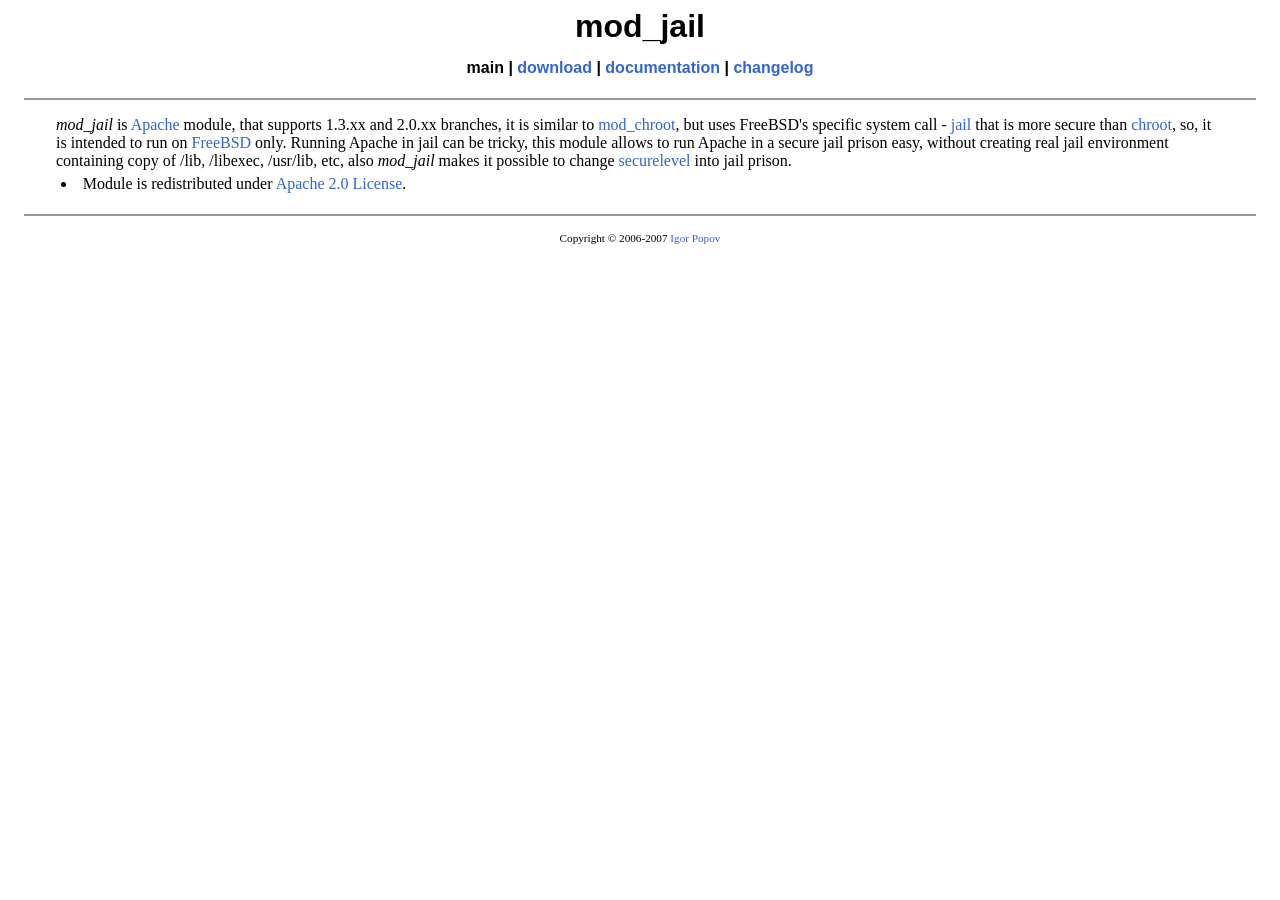
<file: trunk/doc/index.html>
<?xml version="1.0" encoding="UTF-8"?>
<!DOCTYPE html PUBLIC "-//W3C//DTD XHTML 1.0 Strict//EN" "http://www.w3.org/TR/xhtml1/DTD/xhtml1-strict.dtd">
<!--$Id$-->
<html xmlns="http://www.w3.org/1999/xhtml" xml:lang="en" lang="eng">

    <head>
	<link rel="stylesheet" type="text/css" href="my.css" title="webstyle" />
	<title>mod_jail</title>
    </head>

    <body>
	<h1 id="logo">mod_jail</h1>
	<div class="navigation">
	    main
	    | <a href="download.html">download</a>
	    | <a href="documentation.html">documentation</a>
	    | <a href="changelog.html">changelog</a>
	</div>

	<div class="line"></div>

	<div class="mainbody">

	    <em>mod_jail</em> is <a href="http://httpd.apache.org/">Apache</a> module,
	    that supports 1.3.xx and 2.0.xx branches,
	    it is similar to <a href="http://core.segfault.pl/~hobbit/mod_chroot/">mod_chroot</a>,
	    but uses FreeBSD's specific system call - <a href="http://www.freebsd.org/cgi/man.cgi?query=jail&sektion=2">jail</a>
	    that is more secure than <a href="http://www.freebsd.org/cgi/man.cgi?query=chroot&apropos=0&sektion=2&format=html">chroot</a>,
	    so, it is intended to run on <a href="http://www.freebsd.org/">FreeBSD</a> only.
	    
	    Running Apache in jail can be tricky, this module 
	    allows to run Apache in a secure jail prison easy,
	    without creating real jail environment containing copy of /lib, /libexec, /usr/lib, etc,
	    also <em>mod_jail</em> makes it possible to change
	    <a href="http://www.freebsd.org/cgi/man.cgi?query=init&sektion=8">securelevel</a> into jail prison.
		<li>
		     Module is redistributed under <a href="http://www.apache.org/licenses/LICENSE-2.0">Apache 2.0 License</a>.
		</li>
	    
	    </ul>
	</div>

	<div class="line"></div>

	<div class="copyright">Copyright &copy; 2006-2007
		<a href="mailto:igorpopov@newmail.ru">Igor Popov</a>
	</div>
    </body>
</html>
</file>
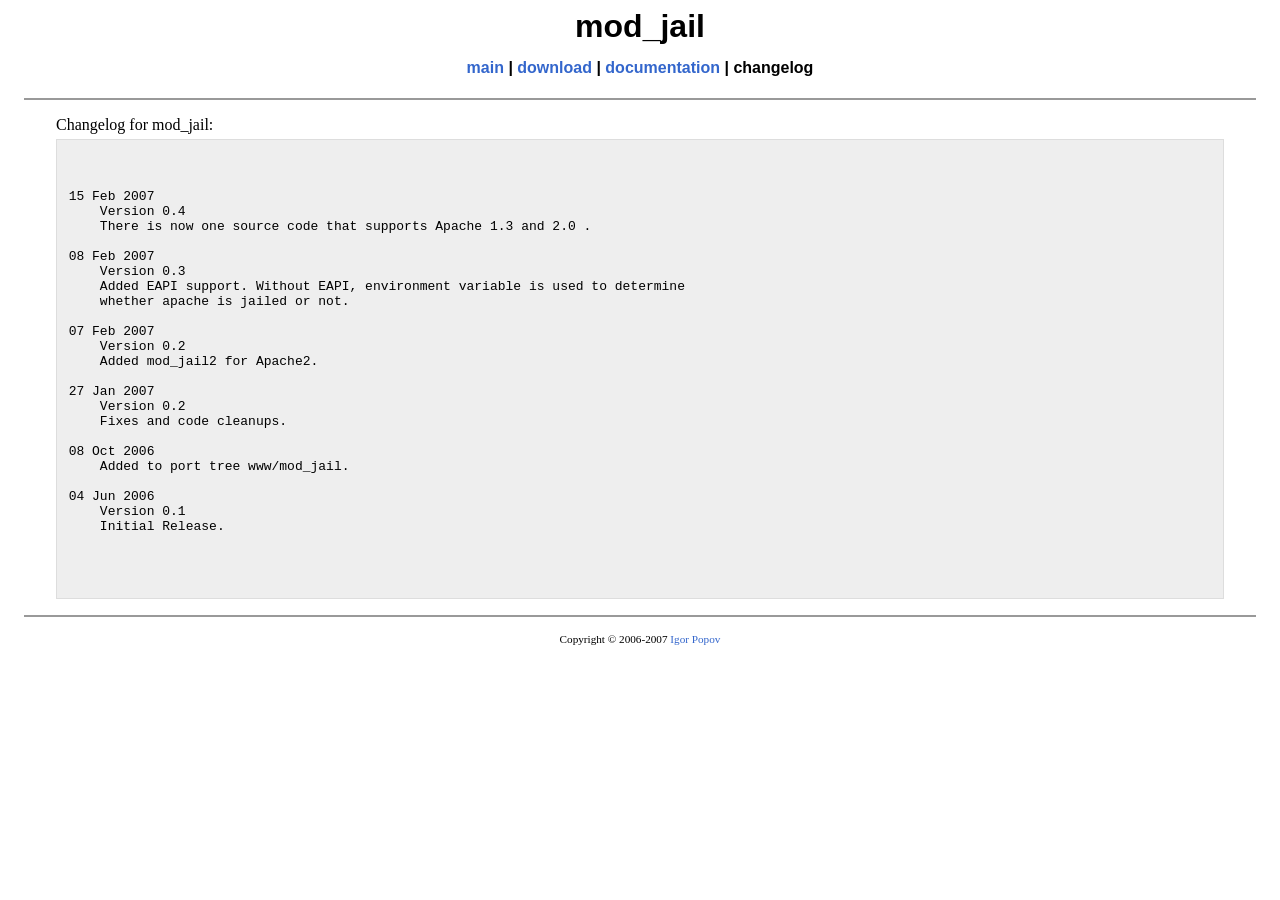
<file: trunk/doc/changelog.html>
<?xml version="1.0" encoding="UTF-8"?>
<!DOCTYPE html PUBLIC "-//W3C//DTD XHTML 1.0 Strict//EN" "http://www.w3.org/TR/xhtml1/DTD/xhtml1-strict.dtd">
<!--$Id$-->
<html xmlns="http://www.w3.org/1999/xhtml" xml:lang="en" lang="eng">

    <head>
	<link rel="stylesheet" type="text/css" href="my.css" title="webstyle" />
	<title>mod_jail</title>
    </head>

    <body>
	<h1 id='logo'>mod_jail</h1>
	<div class="navigation">
	      <a href="index.html">main</a>
	    | <a href="download.html">download</a>
	    | <a href="documentation.html">documentation</a>
	    | changelog
	</div>

	<div class="line"></div>

	<div class="mainbody">
		<p>Changelog for mod_jail:</p>
		<div class="sourcebox">
		<pre>
15 Feb 2007
    Version 0.4
    There is now one source code that supports Apache 1.3 and 2.0 .

08 Feb 2007
    Version 0.3
    Added EAPI support. Without EAPI, environment variable is used to determine
    whether apache is jailed or not.

07 Feb 2007
    Version 0.2
    Added mod_jail2 for Apache2.

27 Jan 2007
    Version 0.2
    Fixes and code cleanups.
		
08 Oct 2006
    Added to port tree www/mod_jail.
    
04 Jun 2006
    Version 0.1
    Initial Release.
			</pre>
		</div>
	</div>
	<div class="line"></div>

	<div class="copyright">Copyright &copy; 2006-2007
		<a href="mailto:igorpopov@newmail.ru">Igor Popov</a>
	</div>
    </body>
</html>
</file>
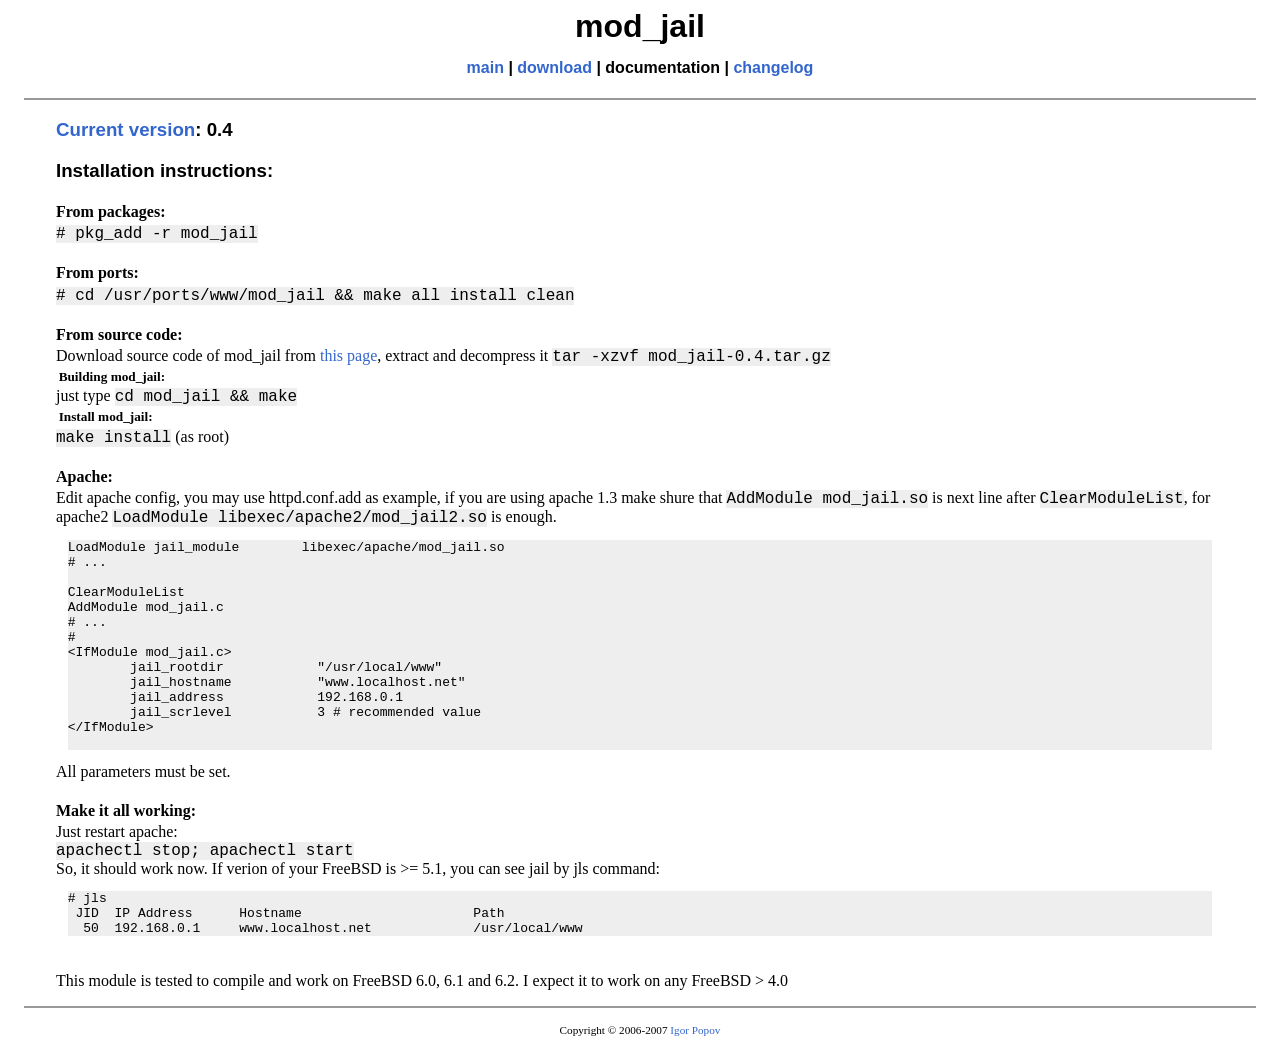
<file: trunk/doc/documentation.html>
<?xml version="1.0" encoding="UTF-8"?>
<!DOCTYPE html PUBLIC "-//W3C//DTD XHTML 1.0 Strict//EN" "http://www.w3.org/TR/xhtml1/DTD/xhtml1-strict.dtd">
<!--$Id$-->
<html xmlns="http://www.w3.org/1999/xhtml" xml:lang="en" lang="eng">
<head>
	<link rel="stylesheet" type="text/css" href="my.css" title="webstyle" />
	<title>mod_jail</title>
</head>
<body>
    <h1 id="logo">mod_jail</h1>
 
	<div class="navigation">
	      <a href="index.html">main</a>
	    | <a href="download.html">download</a>
	    | documentation
	    | <a href="changelog.html">changelog</a>
	</div>

	<div class="line"></div>

	<div class="mainbody">
 	<h3><a hRef='download.html'>Current version</a>: 0.4</h3>
	
	<h3>Installation instructions:</h3>
	<h4>From packages:</h4>
	    <code># pkg_add -r mod_jail</code>
	<h4>From ports:</h4>
	    <code># cd /usr/ports/www/mod_jail && make all install clean</code>
	<h4>From source code:</h4>
	    Download source code of mod_jail from <a hRef='download.html'>this page</a>,
	    extract and decompress it <code>tar -xzvf mod_jail-0.4.tar.gz</code>
	<h5>Building mod_jail:</h5>
    	    just type <code>cd mod_jail && make</code>
	<h5>Install mod_jail:</h5>
	    <code>make install</code> (as root)

	<h4>Apache:</h4>	    
	    Edit apache config, you may use httpd.conf.add as example,
	    if you are using apache 1.3 make shure that <code>AddModule mod_jail.so</code>
	    is next line after <code>ClearModuleList</code>,
	    for apache2 <code>LoadModule libexec/apache2/mod_jail2.so</code>
	    is enough.
	    <pre>
LoadModule jail_module        libexec/apache/mod_jail.so
# ...

ClearModuleList
AddModule mod_jail.c
# ...
#
&lt;IfModule mod_jail.c&gt;
        jail_rootdir            "/usr/local/www"
        jail_hostname           "www.localhost.net"
        jail_address            192.168.0.1
        jail_scrlevel           3 # recommended value
&lt;/IfModule&gt;
	    </pre>
	    All parameters must be set.
	<h4>Make it all working:</h4>
	    Just restart apache:
	    <br />
	    <code>apachectl stop; apachectl start</code>
	    <br />
	    So, it should work now.
	    If verion of your FreeBSD is >= 5.1, you can see jail by jls command:
<pre>
# jls
 JID  IP Address      Hostname                      Path
  50  192.168.0.1     www.localhost.net             /usr/local/www
</pre>		   
	    <br />
	    <p>
	    This module is tested to compile and work on FreeBSD 6.0, 6.1 and 6.2.
	    I expect it to work on any FreeBSD &gt; 4.0
	    </p>
	</div>
	<div class="line"></div>
	<div class="copyright">Copyright &copy; 2006-2007
		<a href="mailto:igorpopov@newmail.ru">Igor Popov</a>
	</div>
</body>
</html>
</file>
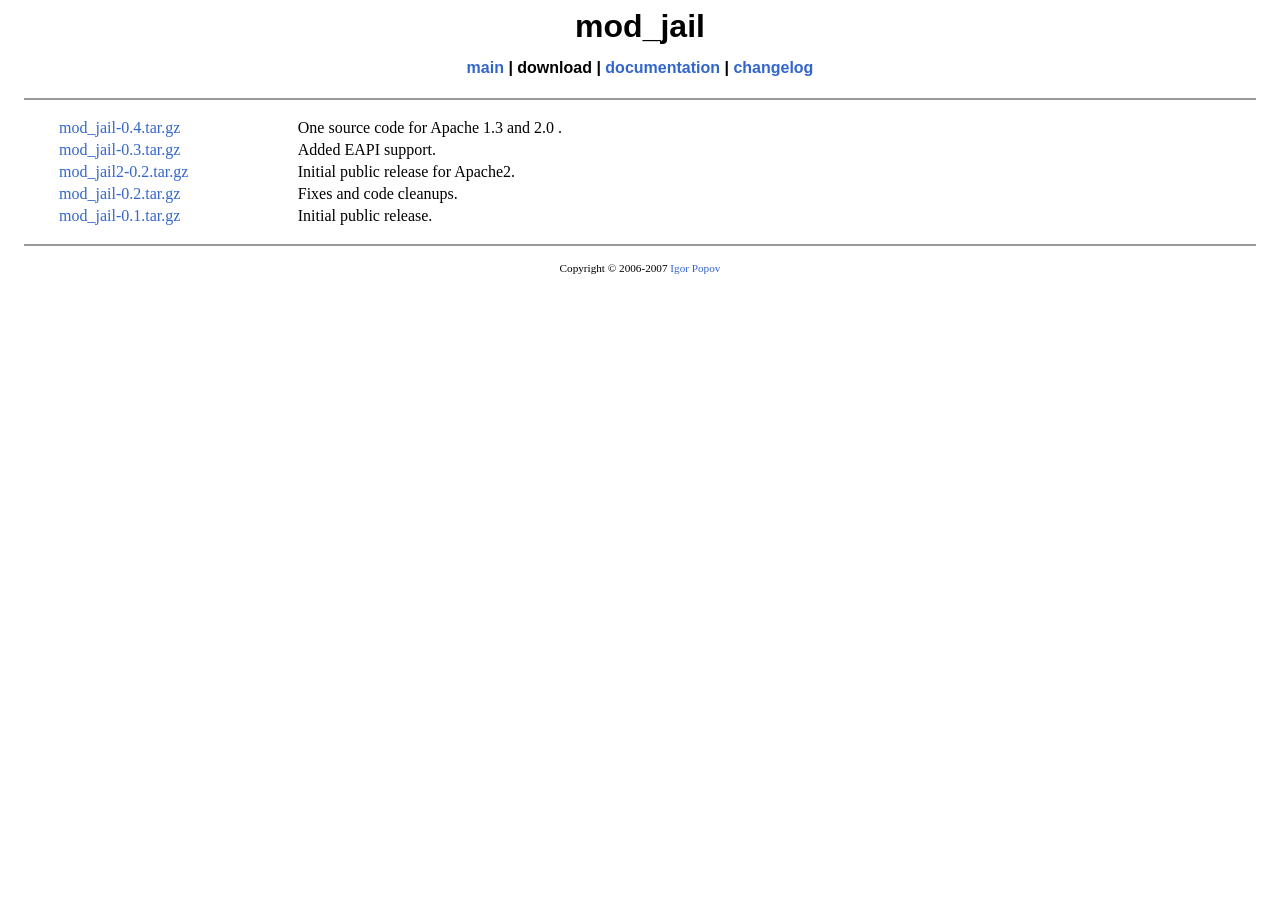
<file: trunk/doc/download.html>
<?xml version="1.0" encoding="UTF-8"?>
<!DOCTYPE html PUBLIC "-//W3C//DTD XHTML 1.0 Strict//EN" "http://www.w3.org/TR/xhtml1/DTD/xhtml1-strict.dtd">
<!--$Id$-->
<html xmlns="http://www.w3.org/1999/xhtml" xml:lang="en" lang="eng">

    <head>
	<link rel="stylesheet" type="text/css" href="my.css" title="webstyle" />
	<title>mod_jail download</title>
    </head>

    <body>
	<h1 id='logo'>mod_jail</h1>
	<div class="navigation">
	      <a href="index.html">main</a>
	    | download
	    | <a href="documentation.html">documentation</a>
	    | <a href="changelog.html">changelog</a>
	</div>

	<div class="line"></div>

	<div class="mainbody">
	<table>
		<tr>
		    <td class="filename"><a href="/mod_jail-0.4.tar.gz">mod_jail-0.4.tar.gz</a></td>
		    <td class="comment">One source code for Apache 1.3 and 2.0 .</td>
		</tr>
		<tr>
		    <td class="filename"><a href="/mod_jail-0.3.tar.gz">mod_jail-0.3.tar.gz</a></td>
		    <td class="comment">Added EAPI support.</td>
		</tr>
		<tr>
		    <td class="filename"><a href="/mod_jail2-0.2.tar.gz">mod_jail2-0.2.tar.gz</a></td>
		    <td class="comment">Initial public release for Apache2.</td>
		</tr>
		<tr>
		    <td class="filename"><a href="/mod_jail-0.2.tar.gz">mod_jail-0.2.tar.gz</a></td>
		    <td class="comment">Fixes and code cleanups.</td>
		</tr>
		<tr>
		    <td class="filename"><a href="/mod_jail-0.1.tar.gz">mod_jail-0.1.tar.gz</a></td>
		    <td class="comment">Initial public release.</td>
		</tr>
	</table>
	</div>

	<div class="line"></div>

	<div class="copyright">Copyright &copy; 2006-2007
		<a href="mailto:igorpopov@newmail.ru">Igor Popov</a>
	</div>
</body>
</html>
</file>
<file: trunk/doc/my.css>
html, body {
    background: #fff;
    color: #000;
}

html, body, h1, h2, h3 {
    font-family: Arial, Helvetica, sans-serif; 
}

html, body, h4, h5, h6, div, p, ul, li, input {
    font-family: Georgia, serif; 
    margin-bottom: 0.2em;
}

a, a:link, a.visited { 
    color: #3366cc;
    text-decoration: none;
} 

a:hover {
    text-decoration: underline;
}

#logo {
    text-align: center;
    margin: 0;
    padding: 0;
    margin-bottom: 0.3em;
}

.navigation {
    font-family: Arial, Helvetica, sans-serif;
    font-size: 1em;
    font-weight: bold;
    text-align: center;
    margin-bottom: 1em;
    padding: 0.3em;
}

.mainbody, .item {
    margin-top: 1em;
    margin-bottom: 1em;
    margin-left: 3em;
    margin-right: 3em;
}

.mainbody p {
    margin-top: 0.3em;
    margin-bottom: 0.3em;
}

.mainbody pre {
    background-color: #eeeeee;
    font-size: small;
    font-family: Courier New, Courier, Andale Mono;
    color:#000;
}

.item {
    clear: both;
    margin: 1em;
}

dfn {
    font-weight: bold;
    font-style: normal;
}

li {
    padding: 0.3em;
}

.floatsourcebox, .sourcebox, code {
    background-color:#eeeeee;
    font-family: Courier New, Courier, Andale Mono;
    color:#000;
}

.floatsourcebox, .sourcebox {
    border:1px solid #dddddd;
    white-space: pre;
}

.floatsourcebox {
    float: left;
    width: 60%;
}

.copyright {
    font-size: 70%;
    text-align:center;
}

.line {
    clear: both;
    margin: 1em;
    border:1px solid #999;
}

th {
    font-weight: bold;
}

td.filename, th.filename {
    width: 40%;
}

td.comment, th.comment {
    width: 50%;
}

pre {
    margin-left: 1%;
    margin-right: 1%;
}

.description {
    margin-top: 1em;
    width: 60%;
    float: left;
}

#main {
    position: absolute;
    margin-left: 5px;
    margin-right: 5px;
}

.menu {
    padding: 1ex;
    margin: 0%;
}

.menu ul{
    margin-left: 0;
    padding-left: 0.5em;
}
    
.menu li ul {
    padding: 0;
    margin:  0;
}

.menu li {
    cursor: pointer;
    list-style-type: none;
    margin: 5px 0 ;
    padding: 0;
}

.sidebar {
    position: absolute;
    left: 0;
    padding: 0; 
    margin: 0 0 0 5px;
}

.sidebar h4, h5, h6 {
    padding-left: 0.2em; 
    margin-top: 0.2em;
    margin-bottom: 0.2em;
}

.maintext {
    text-align: left;
    margin-top: 2em;
    margin-bottom: 2em;
    margin-left: 12em;
    margin-right: 9em;
}
</file>
